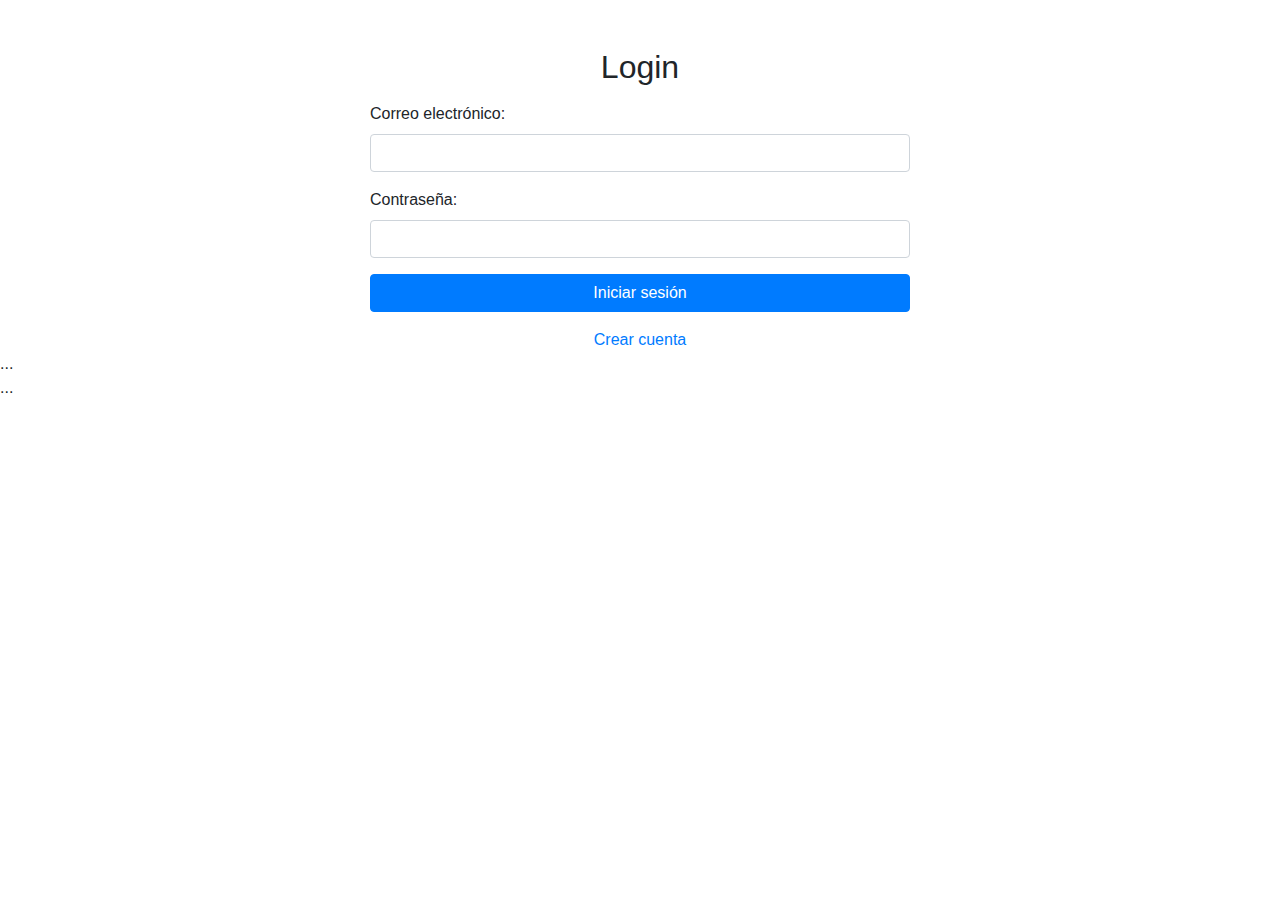
<file: index.html>
<!DOCTYPE html>
<html lang="en">
<head>
    <meta charset="UTF-8">
    <meta name="viewport" content="width=device-width, initial-scale=1.0">
    <title>Login inCloud</title>
    <link rel="stylesheet" href="https://stackpath.bootstrapcdn.com/bootstrap/4.5.2/css/bootstrap.min.css">
    <link rel="stylesheet" href="styles.css">
</head>
<body>
    <div class="container">
        <div class="row justify-content-center">
            <div class="col-md-6">
                <h2 class="text-center mt-5">Login</h2>
                <form action="login.php" method="POST" class="mt-3">
                    <div class="form-group">
                        <label for="email">Correo electrónico:</label>
                        <input type="email" class="form-control" name="email" required>
                    </div>
                    <div class="form-group">
                        <label for="password">Contraseña:</label>
                        <input type="password" class="form-control" name="password" required>
                    </div>
                    <button type="submit" class="btn btn-primary btn-block">Iniciar sesión</button>
                    <div class="text-center mt-3">
                        <a href="register.html">Crear cuenta</a>
                    </div>
                </form>
            </div>
        </div>
    </div>

<!-- Agrega esto a los formularios de inicio de sesión y registro -->
<form action="login.php" method="POST" onsubmit="return validateLogin()">
    ...
</form>

<form action="register.php" method="POST" onsubmit="return validateRegister()">
    ...
</form>

<script>
function validateLogin() {
    const email = document.forms[0]["email"].value;
    const password = document.forms[0]["password"].value;

    if (!email || !password) {
        alert("Por favor, complete todos los campos.");
        return false;
    }
    return true;
}

function validateRegister() {
    const name = document.forms[1]["name"].value;
    const email = document.forms[1]["email"].value;
    const password = document.forms[1]["password"].value;

    if (!name || !email || !password) {
        alert("Por favor, complete todos los campos.");
        return false;
    }
    return true;
}
</script>


</body>
</html>
</file>
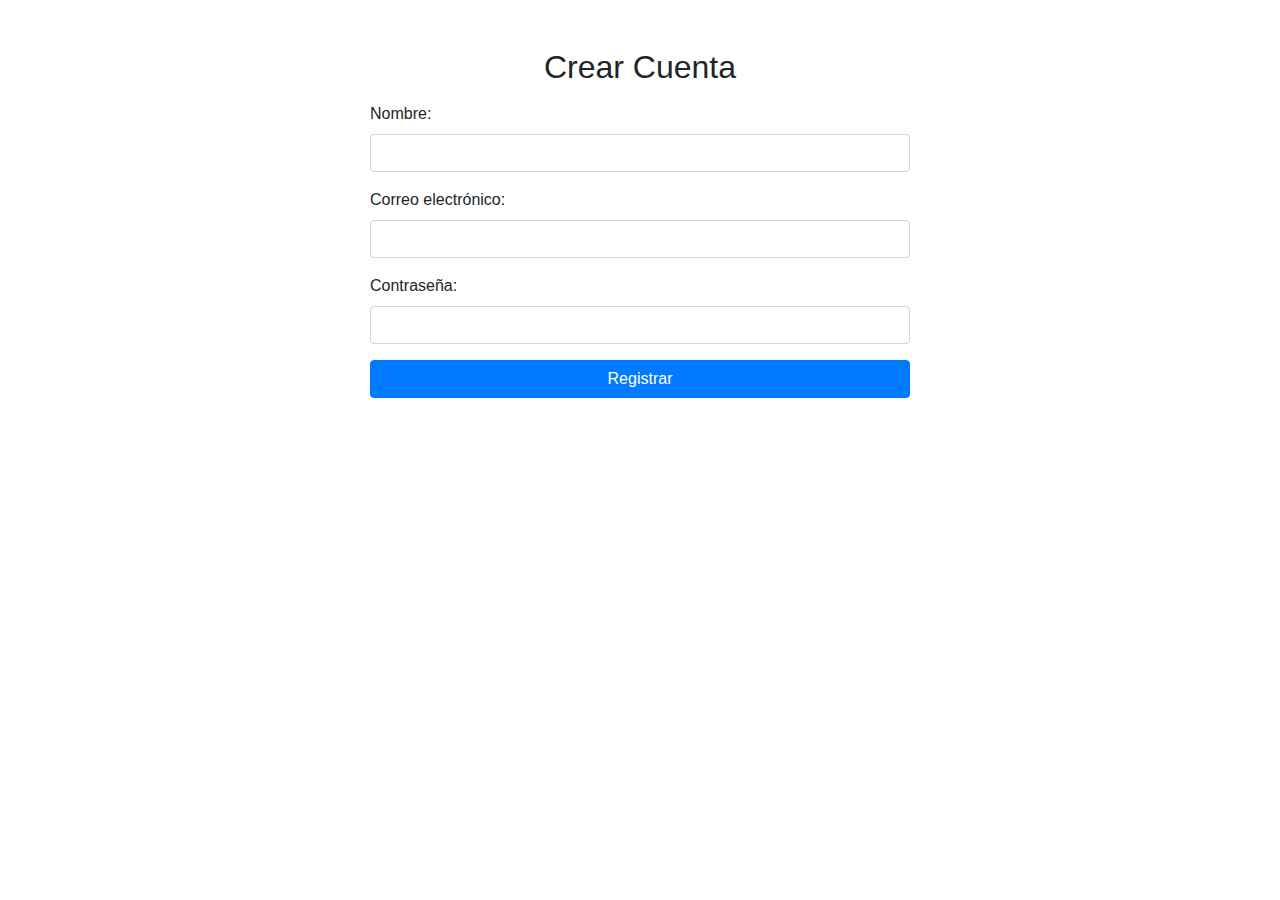
<file: register.html>
<!DOCTYPE html>
<html lang="en">
<head>
    <meta charset="UTF-8">
    <meta name="viewport" content="width=device-width, initial-scale=1.0">
    <title>Registro</title>
    <link rel="stylesheet" href="https://stackpath.bootstrapcdn.com/bootstrap/4.5.2/css/bootstrap.min.css">
    <link rel="stylesheet" href="styles.css">
</head>
<body>
    <div class="container">
        <div class="row justify-content-center">
            <div class="col-md-6">
                <h2 class="text-center mt-5">Crear Cuenta</h2>
                <form action="register.php" method="POST" class="mt-3">
                    <div class="form-group">
                        <label for="name">Nombre:</label>
                        <input type="text" class="form-control" name="name" required>
                    </div>
                    <div class="form-group">
                        <label for="email">Correo electrónico:</label>
                        <input type="email" class="form-control" name="email" required>
                    </div>
                    <div class="form-group">
                        <label for="password">Contraseña:</label>
                        <input type="password" class="form-control" name="password" required>
                    </div>
                    <button type="submit" class="btn btn-primary btn-block">Registrar</button>
                </form>
            </div>
        </div>
    </div>
</body>
</html>
</file>
<file: styles.css>
.form-control-file {
    margin-top: 5px;
    margin-bottom: 5px;
}
.btn-warning {
    margin-right: 5px;
    margin-left: 5px;
}
.form-control-file {
    display: flexbox;

}


.btn-warning,
.btn-danger {
    margin-right: 5px;
}

.btn-sm {
    margin-bottom: 5px;
}

td form {
    display: inline-block;
}

td .form-control-file {
    display: inline-block;
}
</file>
